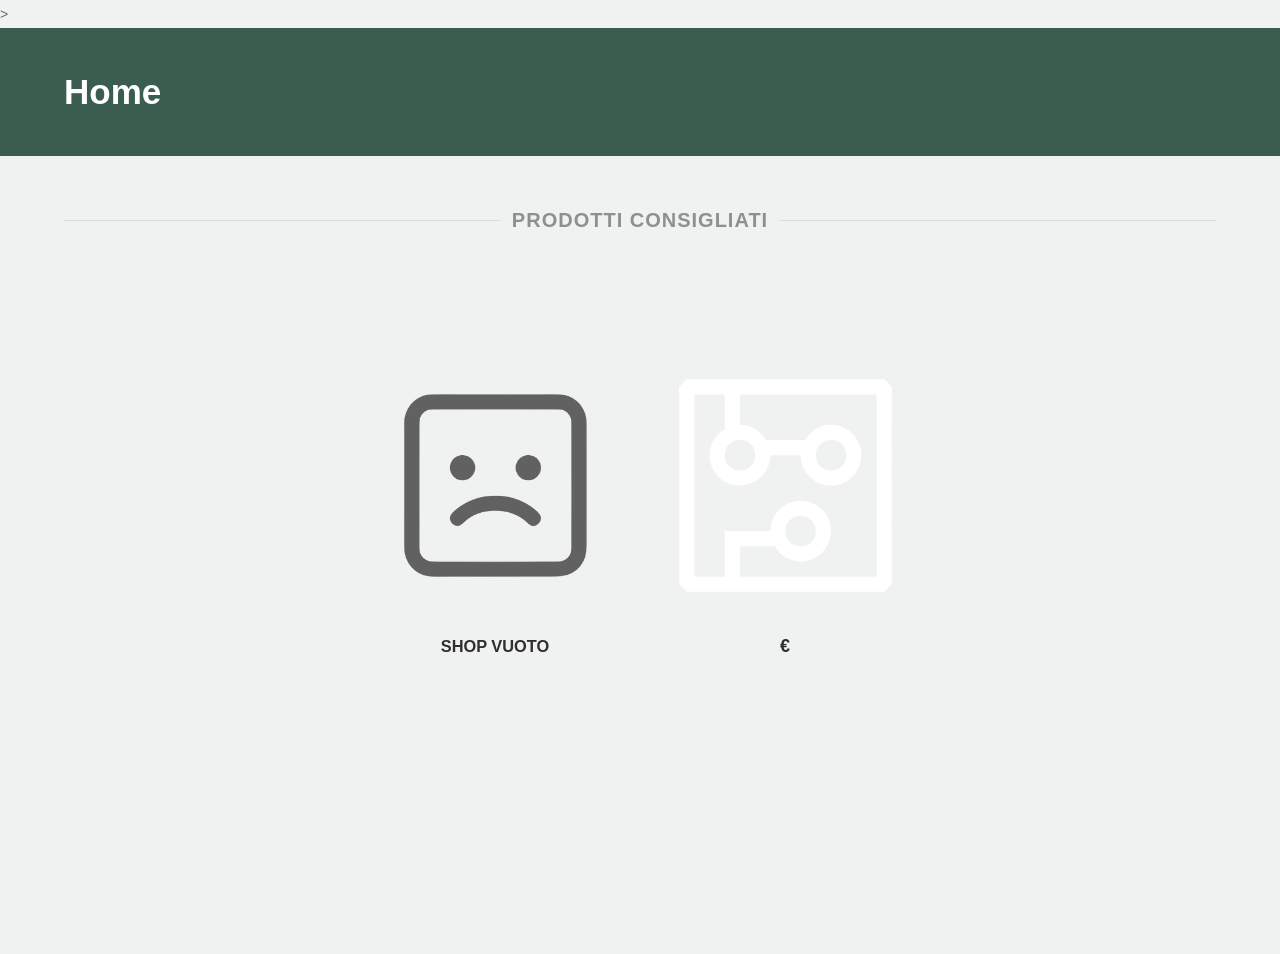
<file: WebContent/index.html>
<!doctype html>
<html lang="it">
<head>
	<meta charset="utf-8">>
	<link href="CSS/style.css" rel="stylesheet">
	<link rel="icon" type="image/svg+xml" href="img/logo/logo.svg">
	<title>Part-C</title>
</head>

<body>


	<div class="hero">
		<div class="containerTitle">
			<h1>Home</h1>
		</div>
	</div>

	<main>
		<div class="divider"><span>PRODOTTI CONSIGLIATI</span></div>


		<section class="homeShop">
			<div class="homeRow">
				<div class="productContainer">
					<a class="productItem" id="empty">
						<img src="img/products/emptyProduct.png" class="ProductImage productImg" id="emptyImg">
						<h3 class="productTitle">SHOP VUOTO</h3>
					</a>
				</div>
				
				<div class="productContainer">
					<a class="productItem">
						<img src="img/logo/logo.svg" class="ProductImage productImg">
						<h3 class="productTitle"></h3>
						<strong class="productPrice"> &#128;</strong>
					</a>
				</div>
			</div>
		</section>
	</main>
</body>
</html>
</file>
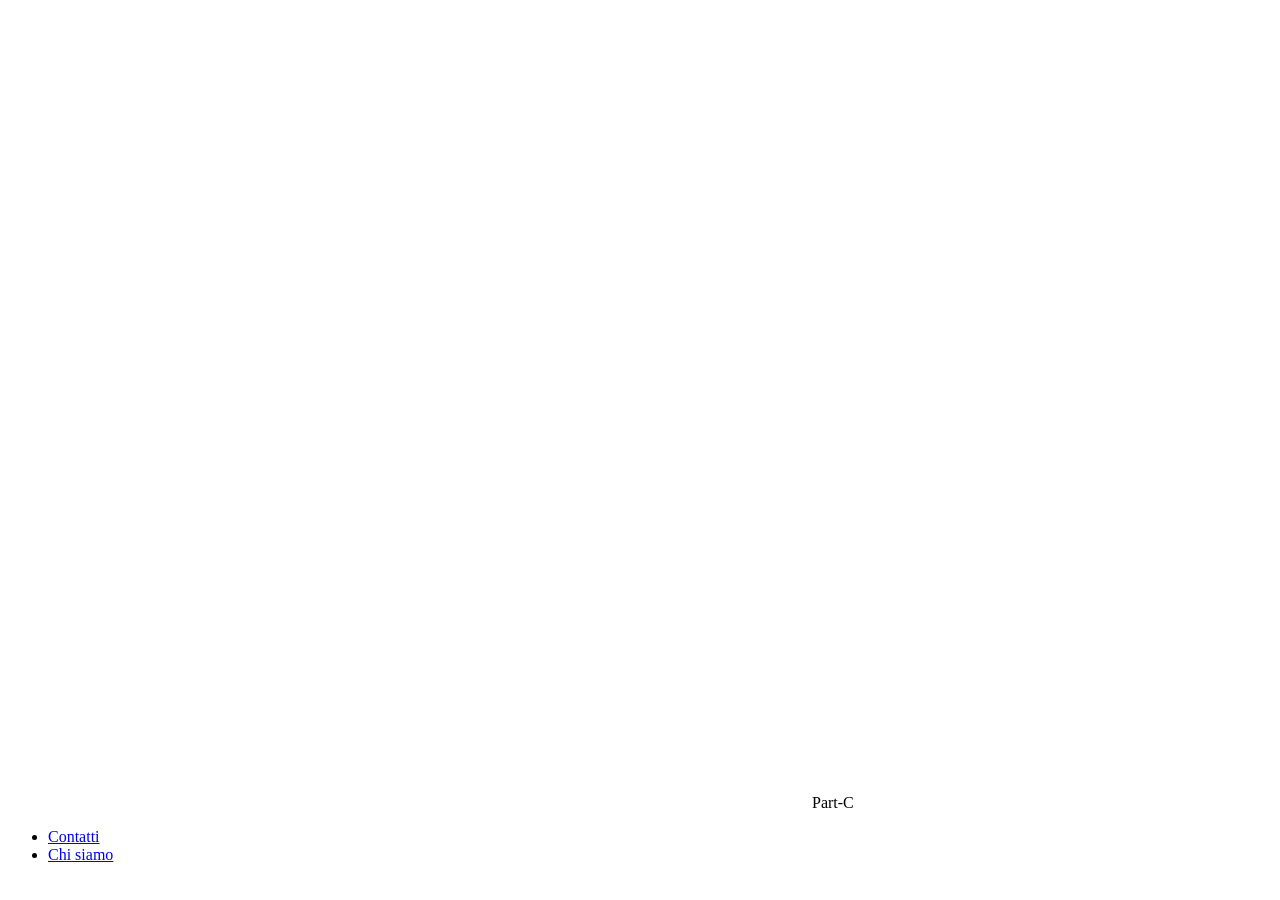
<file: WebContent/footer.html>
<!DOCTYPE html>
<html>

<head>
	<title>Insert title here</title>
</head>

<body>
	<footer class="navbar" id="footer">
		<div class="navContainer">
			<div class="centerPosition" id="footerPosition">
				<img class="logo" src="img/logo/logo.svg">
				<a class="navBrand">P<span>art-</span>C</a>
			</div>
			<div class="centerPosition">
				<ul class="NavbarSub">
					<li><a class="navLinkFooter" href="#">Contatti</a></li>
					<li><a class="navLinkFooter" href="#">Chi siamo</a></li>
				</ul>
			</div>
		</div>
	</footer>
</body>

</html>
</file>
<file: WebContent/CSS/style.css>
html {
	height: auto;
}

body {
	overflow-x: hidden;
	position: relative;
	font-family: "Inter", sans-serif;
	font-weight: 400;
	line-height: 28px;
	color: #6a6a6a;
	font-size: 14px;
	background-color: #eff2f1;
	margin: 0;
}

.newBody {
	font-family: Arial, sans-serif;
	margin: 0;
	padding: 0;
	height: 100vh;
	display: flex;
	justify-content: center;
	align-items: center;
	background-color: #3b5d50;
}

.error-container {
	text-align: center;
	padding-bottom: 600px;
	width: 100%;
}

.raddrizza {
	align-content: center;
}

.error-container-h1 {
	font-size: 3em;
	color: #CE8946;
}

.error-container-p {
	color: #fff;
}

*::-webkit-scrollbar {
	width: 0px;
}

main {
	height: auto;
}

.navbar {
	position: relative;
	display: flex;
	flex-wrap: wrap;
	align-items: center;
	justify-content: space-between;
	background: #3b5d50 !important;
	padding-top: 20px;
	padding-bottom: 20px;
}

.navbar .navContainer {
	width: 100%;
	display: flex;
	flex-wrap: inherit;
	align-items: center;
	justify-content: space-between;
	padding: 0px 5%;
}

.navContainer .logo {
	width: 50px;
	height: 50px;
	vertical-align: middle;
	padding-right: 10px;
	opacity: 0.3;
}

.navContainer .navBrand {
	font-size: 32px;
	font-weight: 600;
	color: #CE8946;
	text-decoration: none;
	vertical-align: middle;
}

.navContainer .navBrand span {
	color: #fff;
	opacity: 0.3;
}

.navContainer .centerPosition {
	vertical-align: middle;
}

/* searchbar -------------------------------------------------------------------------------------------*/
.searchContainer {
	margin-left: 16px;
	padding: 0 auto;
	border: 0;
	border-radius: 20px;
	color: rgb(29, 29, 29);
	font-size: 14px;
	background-color: #ececec;
}

#searchIcon {
	margin: 4px;
	padding: 2.5px;
	height: 25px;
	vertical-align: middle;
	cursor: pointer;
	opacity: 0.4;
}

.searchInput {
	display: flex;
	flex-wrap: inherit;
	align-items: center;
	justify-content: flex-start;
}

#input {
	width: 100%;
	height: 30px;
	outline: none;
	border: none;
	background-color: #ececec;
	border-radius: 20px;
}

#input:focus {
	border: none;
	box-shadow: none;
}

.NavbarSub {
	flex-direction: row;
	display: flex;
	padding-left: 0;
	list-style: none;
	justify-content: center;
}

.navLink {
	display: block;
	padding-top: 8px;
	padding-bottom: 8px;
	padding-left: 16px;
	padding-right: 16px;
	color: #0d6efd;
	text-decoration: none;
	transition: color 0.15s;
}

.navIconLink {
	display: block;
	padding-top: 8px;
	padding-bottom: 1px;
	padding-left: 16px;
	padding-right: 16px;
	text-decoration: none;
}

.navIcon {
	height: 26px;
	width: 26px;
}

.navbar .NavbarSub li a {
	font-weight: 500;
	color: #fff !important;
	transition: 0.3s all ease;
	position: relative;
	opacity: 0.5;
}

.kamehameha {
	position: relative;
	width: auto;
	height: auto;
	margin: 0;
	padding: 0;
}

.kamehameha .badge {
	position: absolute;
	top: 0px;
	right: 5px;
	bottom: 60%;
	background-color: red;
	border-radius: 50%;
	display: flex;
	justify-content: center;
	align-items: center;
	text-align: center;
	font-size: 12px;
	padding: 0px 5px;
	z-index: 1;
	color: #fff;
}

.navbar .NavbarSub li .navLink:before,
.navbar .NavbarSub li .navIconLink:before,
.navbar .NavbarSub li .navSearch:before {
	content: "";
	position: absolute;
	bottom: 0;
	left: 8px;
	right: 8px;
	background: #CE8946;
	height: 5px;
	opacity: 1;
	visibility: visible;
	width: 0;
	transition: 0.15s all ease-out;
}

.navbar .NavbarSub li a:hover {
	opacity: 1;
}

.navbar .NavbarSub .navIconLink:hover {
	opacity: 1;
}

.navbar .NavbarSub li a:hover:before {
	width: calc(100% - 16px);
}

.navbar .NavbarSub li a:hover {
	opacity: 1;
}

.navbar .NavbarSub li.active a:before {
	width: calc(100% - 16px);
}


/* Hero -------------------------------------------------------------------------*/
.hero {
	background: #3b5d50;
	padding: 0px 5%;
}

.container {
	padding: 0px;
	display: block;
	unicode-bidi: isolate;
}

.containerTitle {
	padding: 0px;
}

.hero h1 {
	font-weight: 700;
	font-size: 2em;
	color: #fff;
	padding: 30px 0px;
	margin: 0px;
}

/* Divider -------------------------------------------------------------------------*/
.divider {
	display: flex;
	align-items: center;
	text-align: center;
	margin: 20px 5%;
	padding-top: 30px;
}

.divider::before,
.divider::after {
	content: '';
	flex: 1;
	border-bottom: 1px solid #ddd;
}

.divider:not(:empty)::before {
	margin-right: .75em;
}

.divider:not(:empty)::after {
	margin-left: .75em;
}

.divider span {
	font-weight: 800;
	color: #000;
	letter-spacing: 1px;
	font-size: 20px;
	opacity: 0.4;
}

.row {
	display: flex;
	min-height: 100vh;
}

.column {
	width: 15%;
	background: #538370;
}

.column2 {
	width: 80%;
	padding: 10px;
}

.category {
	width: 100%;
	height: 100%;
	background-color: #538370;
}

.category .categoryItem {
	position: relative;
	cursor: pointer;
}

.category h2 {
	text-align: center;
	font-weight: 700;
	color: #CE8946;
	background-color: #324f44;
	margin: 0;
	padding: 10px;
}

.category .categoryItem a {
	color: #fff;
	text-decoration: none;
	display: block;
	padding: 5px 30px;
	font-weight: 500;
	font-size: 15px;
	line-height: 60px;
}

.category .selectionMenu:hover {
	border-left: solid 5px;
	border-color: #CE8946;
	background-color: #629c85;
}

.categoryItem .categoryIcon {
	width: 38px;
	height: 38px;
	margin-right: 15px;
	vertical-align: middle;
}


.homeShop {
	min-height: 500px;
	padding: 100px;
}

.homeRow {
	display: flex;
	flex-wrap: wrap;
	width: 100%;
	justify-content: center;
}

.Shop {
	min-height: 500px;
	padding-top: 50px
}

.ShopRow {
	display: flex;
	flex-wrap: wrap;
	width: 100%;
	justify-content: center;
}

.productContainer {
	flex: 0 0 auto;
	padding: 10px;
	width: 100%;
}

#shopProduct {
	padding: 20px;
}

.productContainer .productItem {
	text-align: center;
	text-decoration: none;
	display: block;
	position: relative;
	padding-bottom: 50px;
	cursor: pointer;
}

.productContainer .productItem .productImg {
	position: relative;
	top: 0;
	width: 90%;
	transition: 0.3s all ease;
}


.productImage {
	max-width: 90%;
	max-height: 90%;
	object-fit: contain;
}

.productContainer .productItem .productTitle,
.productContainer .productItem .productPrice {
	color: #2f2f2f;
	text-decoration: none;
}

.productContainer .productItem .productPrice {
	font-weight: 800 !important;
	font-size: 18px !important;
}

.productContainer .productItem .crossIcon {
	position: absolute;
	width: 35px;
	height: 35px;
	display: inline-block;
	background: #2f2f2f;
	bottom: 15px;
	left: 50%;
	transform: translateX(-50%);
	margin-bottom: -17.5px;
	border-radius: 50%;
	opacity: 0;
	visibility: hidden;
	transition: 0.3s all ease;
}

.productContainer .productItem .crossIcon img {
	position: absolute;
	left: 50%;
	top: 50%;
	transform: translate(-50%, -50%);
}

.productContainer .productItem:before {
	bottom: 0;
	left: 0;
	right: 0;
	position: absolute;
	content: "";
	background: #dce5e4;
	height: 0%;
	z-index: -1;
	border-radius: 10px;
	transition: 0.3s all ease;

}

.productContainer .productItem:hover .productImg {
	top: -25px;

}

.productContainer .productItem:hover .crossIcon {
	bottom: 0;
	opacity: 1;
	visibility: visible;

}

.productContainer .productItem:hover:before {
	height: 70%;
}

.productContainer #empty:before {
	bottom: 0;
	left: 0;
	right: 0;
	position: absolute;
	content: "";
	background: transparent;
	height: 0%;
	z-index: -1;
	border-radius: 10px;
	transition: none;
}

.productContainer #empty:hover .productImg {
	top: 0;
}

#emptyImg {
	opacity: 0.6;
}

.popup-overlay {
	display: none;
	position: fixed;
	top: 0;
	left: 0;
	width: 100%;
	height: 100%;
	background: rgba(0, 0, 0, 0.5);
	z-index: 90;
}

.popup {
	font-family: Arial, sans-serif;
	position: absolute;
	top: 50%;
	left: 50%;
	transform: translate(-50%, -50%);
	background: #fff;
	padding: 20px;
	border-radius: 8px;
	box-shadow: 0 0 10px rgba(0, 0, 0, 0.2);
	z-index: 91;
}

.popup-content {
	text-align: center;
	z-index: 92;
}

.popup .close {
	padding: 0px 10px 0px 0px;
	height: fit-content;
	width: fit-content;
	position: absolute;
	top: 10px;
	right: 10px;
	font-size: 20px;
	cursor: pointer;
	color: #333;
}

.popup #emailInput {
	display: inline-block;
	width: 35em;
	height: 3em;
	padding: 0px 15px;
	background-color: transparent;
	border: none;
	border-radius: 20px;
}

.popup a {
	display: inline-block;
	padding: 8px 15px;
	border-radius: 30px;
	width: 165px;
	text-align: center;
	transition: all .2s;
	margin: 5px 0;
}

.popup .addcart {
	background-color: #f7444e;
	border: 1px solid #f7444e;
	color: #ffffff;
}

.addcart:hover {
	background-color: transparent;
	color: #f7444e;
}

#inputQty {
	width: 80%;
	height: 3em;
	padding: 0px 15px;
	background-color: transparent;
	border: none;
	border-radius: 20px;
}

#inputQty:focus {
	outline: none;
}

.wau {
	width: max-content;
	padding: 0;
	border: 0;
	border-radius: 20px;
	color: rgb(29, 29, 29);
	font-size: 14px;
	background-color: #ececec;
	margin: 20px;
}

/* CART ----------------------------------------------------------------------------------------------------------------------------------------------*/

.bg {
	position: relative;
	background-color: transparent;
	margin-left: 10%;
	margin-right: 10%;
	height: 100%;
	min-height: 100vh;
}

.cartRow {
	display: flex;
	flex-wrap: wrap;
	width: 100%;
	justify-content: center;
}

.cartContainer {
	width: 100%;
	padding: 0px;
	margin-right: auto;
	margin-left: auto;
}

.adminContainer {
	width: 100%;
	padding: 0px;
	margin-right: auto;
	margin-left: auto;
}


.ItemRow {
	display: flex;
	flex-wrap: wrap;
	justify-content: space-between;
	margin-right: -15px;
	margin-left: -15px;
}

.last {
	margin-left: auto;
	margin-right: 1%;
	align-content: center;
	height: 50px;
}

#title {
	text-align: center;
}

#empty-cart-message {
	text-align: center;
}

.itemContainer {
	position: relative;
	padding: 0;
	padding-right: 15px;
	padding-left: 15px;
	margin-left: auto;
	margin-right: auto;
}

.imgContainer {
	position: relative;
	vertical-align: middle;
}

.imgBox {
	width: 100%;
	display: flex;
	justify-content: center;
	align-items: center;
	overflow: hidden;
	margin-bottom: 30px;
}

.filterAdmin {
	display: flex;
	align-items: center;
	gap: 10px;
	margin-bottom: 18px;
}

.filterForm {
	display: block;
	margin-top: 0em;
	unicode-bidi: isolate;
}

#pImg,
#pImg2 {
	vertical-align: middle;
	width: 50px;
	height: 50px;
}

#pImg3 {
	width: 50px;
	height: 50px;
}

#empty-cart-message .cartRow {
	flex-direction: column;
	align-items: center;
	text-align: center;
}

#empty-cart-message .imgContainer {
	margin-bottom: 15px;
}

.itemName {
	width: 35%;
}

.itemImage {
	width: 35%;
}

#Qty {
	margin-right: 25px;
}

.dataContainer {
	position: relative;
	padding: 0 5%;
}

.generiContainer {
	position: relative;
	width: 100%;
	flex: 0 0 50%;
	max-width: 50%;
}

.cart {
	padding: 60px 0;
}

.finalPrice {
	font-weight: 900;
}

.cart-item {
	background-color: #fff;
	border-radius: 10px;
	padding: 15px 20px;
	margin-bottom: 20px;
}

.center-item {
	display: flex;
	align-items: center;
	justify-content: flex-start;
}

.cart-item h5 {
	padding: 0 2%;
	align-content: center;
	margin: 0px;
}

.kaioken {
	padding-right: 30px;
}

.modifyBtn {
	font-size: 0px;
	padding-right: 20px;
	padding-top: 10px;
	width: auto;
}

.cart-item .removeItem {
	width: 25px;
	height: 25px;
	margin-left: 5px
}

#cartVuoto {
	font-size: 20px;
}

.status {
	text-align: right;
}

.CheckOutContainer {
	position: relative;
	width: 100%;
	padding-right: 15px;
	padding-left: 15px;
	padding-top: 1.5rem;
	padding-bottom: 1.5rem;
}

.checkOutBtn {
	float: right;
	font-weight: 500;
	background-color: #CE8946;
	text-align: center;
	vertical-align: middle;
	border: none;
	border-radius: 20px;
	padding: 10px 30px;
	font-size: 19px;
	color: #fff;
	text-decoration: none;
	margin: 0 15px;
}

.checkOutBtn:hover {
	text-decoration: none;
	color: #fff;
	opacity: 0.8;
}

@media (min-width : 992px) {
	.itemContainer {
		flex: 0 0 50%;
		max-width: 83.3%;
	}
}

@media (min-width : 768px) {
	.itemContainer {
		flex: 0 0 100%;
		max-width: 100%;
	}

	.CheckOutContainer {
		flex: 0 0 100%;
		max-width: 100%;
	}
}

/* LOGIN ---------------------------------------------------------------------------------------------------------------------------------------------*/
.background {
	background-color: #3b5d50;
}

.login {
	display: flex;
	justify-content: center;
	align-items: center;
	height: 100vh;
}

.loginForm {
	width: 300px;
	padding: 30px;
	border: 1px solid #f1f1f1;
	background: #fff;
	box-shadow: 0px 0px 20px 0px rgba(0, 0, 0, 0.10);
	display: flex;
	flex-direction: column;
	align-items: center;
	border-radius: 20px;
}

.loginForm h2 {
	text-align: center;
	margin-bottom: 30px;
}

.myh2 {
	text-align: center;
}

.myP {
	margin-left: 20px;
}

#myH3 {
	text-align: center;
}

.loginForm input[type="text"],
.loginForm input[type="password"] {
	padding: 10px;
	margin-bottom: 20px;
	border: 1px solid #ccc;
	display: flex;
	margin-left: auto;
	margin-right: auto;
	border-radius: 3px;
}

.loginForm input[type="number"],
.loginForm select {
	padding: 10px;
	margin-bottom: 20px;
	border: 1px solid #ccc;
	display: flex;
	margin-left: auto;
	margin-right: auto;
	border-radius: 3px;
}

.loginForm select {
	width: 100%;
}

.loginForm select {
	color: gray;
}

.loginForm select.valid {
	color: black;
}

.loginForm select option {
	color: black;
}

.centerBtn {
	text-align: center;
}

.centerBtn a {
	text-decoration: none;
	color: #fff;
}

.loginForm button[type="submit"],
button[type="button"] {
	padding: 10px;
	align-items: center;
	margin-left: auto;
	margin-right: auto;
	border: none;
	background-color: #CE8946;
	color: #fff;
	border-radius: 20px;
	padding-bottom: 10px;
}

.loginForm button:hover {
	opacity: 0.8;
}

.loginForm #reg {
	padding-top: 15px;
}

.btnAction {
	padding: 3px;
	display: inline-block;
	align-items: center;
	margin-left: auto;
	margin-right: auto;
	border: none;
	background-color: #CE8946;
	color: #fff;
	border-radius: 20px;
	padding-bottom: 5px;
	width: 63px;
}

.btnAction:hover {
	background-color: #B06E2E;
}

.btnActionDelete {
	padding: 10px;
	display: inline-block;
	align-items: center;
	margin-left: auto;
	margin-right: auto;
	border: none;
	background-color: #CE8946;
	color: #fff;
	border-radius: 20px;
	width: 63px;
}

.btnActionDelete:hover {
	background-color: #B06E2E;
}

.btnActionError {
	padding: 10px;
	display: inline-block;
	align-items: center;
	margin-left: auto;
	margin-right: auto;
	border: none;
	text-decoration: none;
	background-color: #CE8946;
	color: #fff;
	border-radius: 20px;
	width: 100px;
}

.btnActionError:hover {
	background-color: #B06E2E;
}

.addBtn {
	padding: 10px 20px;
	vertical-align: 15px;
	margin-left: 18px;
	text-decoration: solid;
	color: #CE8946;
	background-color: #3b5d50;
	border-radius: 50px;
	opacity: 0.9;
	font-weight: bold;
}

.addBtn:hover {
	opacity: 0.8;
}

button.addBtnFilter {
	padding: 16px 20px;
	margin-left: 5px;
	color: #CE8946;
	background-color: #3b5d50;
	border-radius: 50px;
	opacity: 0.9;
	font-weight: bold;
	border-width: 0px;
	font-size: 14px;
}

.fileDrop {
	position: relative;
	margin-bottom: 20px;
	display: flex;
	align-items: center;
	width: 190px;
	padding: 10px;
	border: 1px dashed #ccc;
	border-radius: 3px;
	transition: 0.2s;
	background-color: #F8F8F8;
}

.fileDrop.isActive {
	background-color: rgba(255, 255, 255, 0.05);
}

.fileMsg {
	color: grey;
	font-size: small;
	font-weight: 300;
	line-height: 1.4;
	white-space: nowrap;
	overflow: hidden;
	text-overflow: ellipsis;
}

.fileMsg.changeColor {
	color: black;
}

.fileInput {
	position: absolute;
	left: 0;
	top: 0;
	height: 100%;
	width: 100%;
	cursor: pointer;
	opacity: 0;
}

.fileInput:focus {
	outline: none;
}

/* FOOTER --------------------------------------------------------------------------------------------------------------------------------------------*/
footer {
	background: #3b5d50;
	height: fit-content;
}

#footer {
	padding: 0px;
}

.navLinkFooter {
	display: block;
	padding-top: 8px;
	padding-bottom: 8px;
	padding-left: 16px;
	padding-right: 16px;
	color: #0d6efd;
	text-decoration: none;
	transition: color 0.15s;
}

footer .navbar .NavbarSub li .navLinkFooter:before {
	content: "";
	position: absolute;
	bottom: 0;
	left: 8px;
	right: 8px;
	height: 5px;
	opacity: 1;
	visibility: visible;
	width: 0;
	transition: 0.15s all ease-out;
}

@media (max-width : 1440px) {

	.column {
		width: 20%;
	}

}

@media (max-width : 1120px) {
	.category h2 {
		font-size: 16px;
	}

	.category .categoryItem span {
		display: none;
	}

	.category .categoryItem a {
		text-align: center;
	}


}

@media (max-width : 995px) {
	.searchContainer {
		width: 25%;
	}
}

@media (max-width : 720px) {
	.navContainer .centerPosition {
		width: 100%;
		text-align: center;
	}

	.searchContainer {
		margin: 0px;
		margin-top: 10px;
		width: 100%;
	}

	.NavbarSub {
		padding-top: 10px;
	}

	.divider span {
		font-size: 18px;
	}

	#footerPosition {
		padding-top: 22px;
	}

	.hero h1 {
		text-align: center;
		padding: 10px 0px;
		padding-bottom: 30px;
		font-size: 30px;
	}
}

@media (min-width : 500px) {
	.imgBox {
		height: 400px;
	}
}

@media (min-width : 525px) {
	.imgBox {
		height: 500px;
	}
}

@media (min-width : 600px) {
	.imgBox {
		height: 600px;
	}
}

@media (max-width : 600px) {
	.column {
		width: 21%;
	}
}


@media (min-width : 721px) {
	.hero {
		padding: 20px 5%;
	}
}

@media (min-width : 768px) {
	.hero h1 {
		font-size: 30px;
	}

	.productContainer {
		width: 33.33333333%;
	}

	.imgBox {
		height: 300px;
	}

	.searchContainer {
		width: 25%;
	}

	.itemName {
		width: 15%;
	}

	.itemImage {
		width: 15%;
	}
}

@media (min-width : 995px) {
	.navbar .NavbarSub li {
		margin-left: 10px;
		margin-right: 10px;
	}

	.kamehameha .badge {
		right: 15px;
	}

	.hero h1 {
		font-size: 35px;
	}

	.productContainer {
		width: 25%;
	}

	.searchContainer {
		width: 30%;
	}
}

@media (min-width : 1400px) {
	.hero h1 {
		font-size: 40px;
	}

	.searchContainer {
		width: 40%;
	}

	.imgBox {
		height: 400px;
	}

	.itemName {
		width: 10%;
	}

	.itemImage {
		width: 10%;
	}
}

@media (min-width : 2025px) {
	.imgBox {
		height: 600px;
	}
}
</file>
